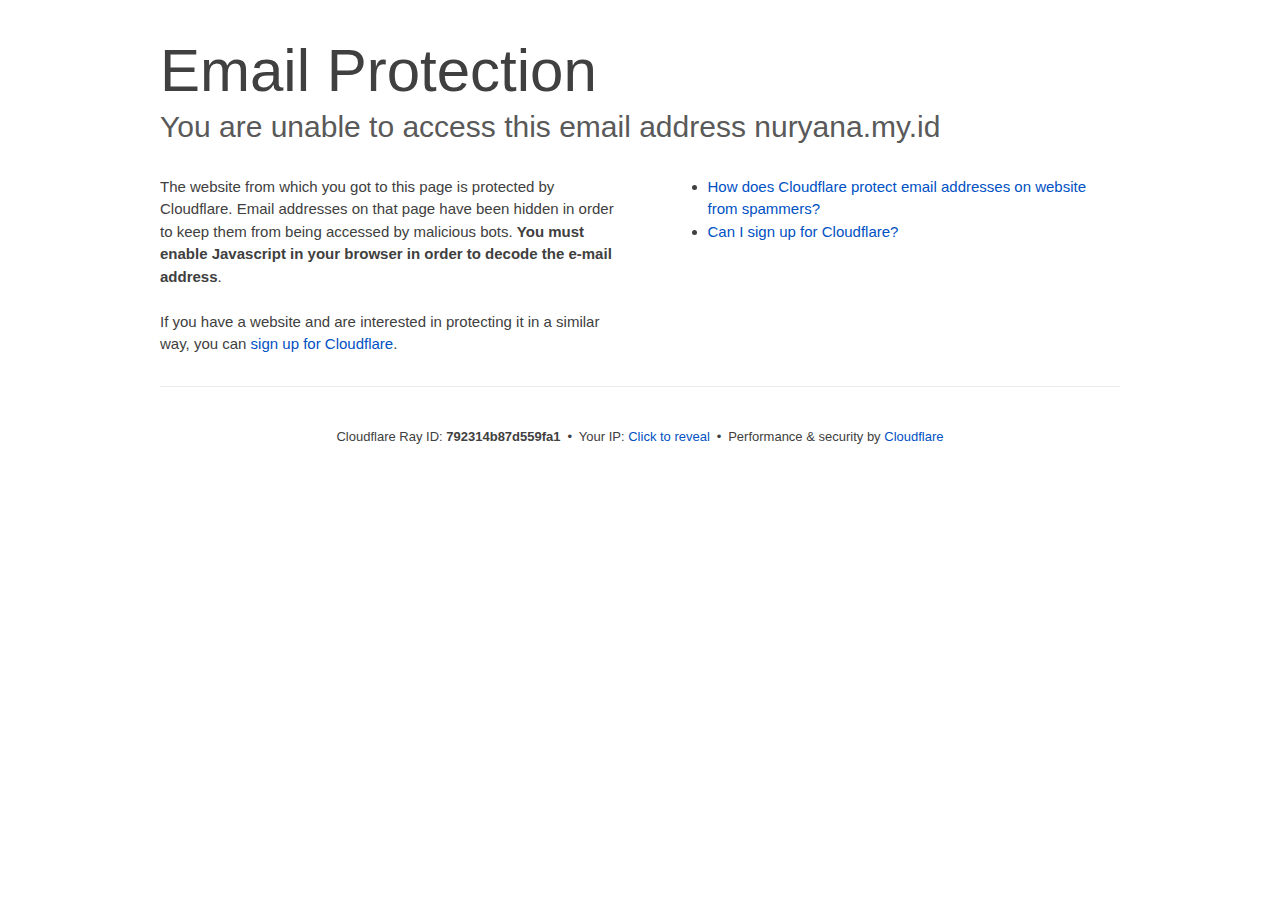
<file: cdn-cgi/l/email-protection/index.html>
<!DOCTYPE html>
<!--[if lt IE 7]> <html class="no-js ie6 oldie" lang="en-US"> <![endif]--><!--[if IE 7]>    <html class="no-js ie7 oldie" lang="en-US"> <![endif]--><!--[if IE 8]>    <html class="no-js ie8 oldie" lang="en-US"> <![endif]--><!--[if gt IE 8]><!--><html class="no-js" lang="en-US"> <!--<![endif]-->
<head>
<title>Email Protection | Cloudflare</title>
<meta charset="UTF-8">
<meta http-equiv="Content-Type" content="text/html; charset=UTF-8">
<meta http-equiv="X-UA-Compatible" content="IE=Edge">
<meta name="robots" content="noindex, nofollow">
<meta name="viewport" content="width=device-width,initial-scale=1">
<link rel="stylesheet" id="cf_styles-css" href="/cdn-cgi/styles/cf.errors.css">
<!--[if lt IE 9]><link rel="stylesheet" id='cf_styles-ie-css' href="/cdn-cgi/styles/cf.errors.ie.css" /><![endif]-->
<style>body{margin:0;padding:0}</style>


<!--[if gte IE 10]><!-->
<script>if (!navigator.cookieEnabled) {
    window.addEventListener('DOMContentLoaded', function () {
      var cookieEl = document.getElementById('cookie-alert');
      cookieEl.style.display = 'block';
    })
  }</script>
<!--<![endif]-->


</head>
<body>
  <div id="cf-wrapper">
    <div class="cf-alert cf-alert-error cf-cookie-error" id="cookie-alert" data-translate="enable_cookies">Please enable cookies.</div>
    <div id="cf-error-details" class="cf-error-details-wrapper">
      <div class="cf-wrapper cf-header cf-error-overview">
        <h1 data-translate="block_headline">Email Protection</h1>
        <h2 class="cf-subheadline"><span data-translate="unable_to_access">You are unable to access this email address</span> nuryana.my.id</h2>
      </div><!-- /.header -->

      <div class="cf-section cf-wrapper">
        <div class="cf-columns two">
          <div class="cf-column">
            <p>The website from which you got to this page is protected by Cloudflare. Email addresses on that page have been hidden in order to keep them from being accessed by malicious bots. <strong>You must enable Javascript in your browser in order to decode the e-mail address</strong>.</p>
            <p>If you have a website and are interested in protecting it in a similar way, you can <a rel="noopener noreferrer" href="https://www.cloudflare.com/sign-up?utm_source=email_protection">sign up for Cloudflare</a>.</p>
          </div>

          <div class="cf-column">
            <div class="grid_4">
              <div class="rail">
                  <div class="panel">
                      <ul class="nobullets">
                        <li><a rel="noopener noreferrer" class="modal-link-faq" href="https://support.cloudflare.com/hc/en-us/articles/200170016-What-is-Email-Address-Obfuscation-">How does Cloudflare protect email addresses on website from spammers?</a></li>
                        <li><a rel="noopener noreferrer" class="modal-link-faq" href="https://support.cloudflare.com/hc/en-us/categories/200275218-Getting-Started">Can I sign up for Cloudflare?</a></li>
                    </ul>
                </div>
              </div>
            </div>
          </div>
        </div>
      </div><!-- /.section -->

      <div class="cf-error-footer cf-wrapper w-240 lg:w-full py-10 sm:py-4 sm:px-8 mx-auto text-center sm:text-left border-solid border-0 border-t border-gray-300">
  <p class="text-13">
    <span class="cf-footer-item sm:block sm:mb-1">Cloudflare Ray ID: <strong class="font-semibold">792314b87d559fa1</strong></span>
    <span class="cf-footer-separator sm:hidden">&bull;</span>
    <span id="cf-footer-item-ip" class="cf-footer-item hidden sm:block sm:mb-1">
      Your IP:
      <button type="button" id="cf-footer-ip-reveal" class="cf-footer-ip-reveal-btn">Click to reveal</button>
      <span class="hidden" id="cf-footer-ip">209.97.165.118</span>
      <span class="cf-footer-separator sm:hidden">&bull;</span>
    </span>
    <span class="cf-footer-item sm:block sm:mb-1"><span>Performance &amp; security by</span> <a rel="noopener noreferrer" href="https://www.cloudflare.com/5xx-error-landing" id="brand_link" target="_blank">Cloudflare</a></span>
    
  </p>
  <script>(function(){function d(){var b=a.getElementById("cf-footer-item-ip"),c=a.getElementById("cf-footer-ip-reveal");b&&"classList"in b&&(b.classList.remove("hidden"),c.addEventListener("click",function(){c.classList.add("hidden");a.getElementById("cf-footer-ip").classList.remove("hidden")}))}var a=document;document.addEventListener&&a.addEventListener("DOMContentLoaded",d)})();</script>
</div><!-- /.error-footer -->


    </div><!-- /#cf-error-details -->
  </div><!-- /#cf-wrapper -->

  <script>window._cf_translation = {};</script>

</body>
</html>
</file>
<file: cdn-cgi/styles/cf.errors.css>
#cf-wrapper a,#cf-wrapper abbr,#cf-wrapper article,#cf-wrapper aside,#cf-wrapper b,#cf-wrapper big,#cf-wrapper blockquote,#cf-wrapper body,#cf-wrapper canvas,#cf-wrapper caption,#cf-wrapper center,#cf-wrapper cite,#cf-wrapper code,#cf-wrapper dd,#cf-wrapper del,#cf-wrapper details,#cf-wrapper dfn,#cf-wrapper div,#cf-wrapper dl,#cf-wrapper dt,#cf-wrapper em,#cf-wrapper embed,#cf-wrapper fieldset,#cf-wrapper figcaption,#cf-wrapper figure,#cf-wrapper footer,#cf-wrapper form,#cf-wrapper h1,#cf-wrapper h2,#cf-wrapper h3,#cf-wrapper h4,#cf-wrapper h5,#cf-wrapper h6,#cf-wrapper header,#cf-wrapper hgroup,#cf-wrapper html,#cf-wrapper i,#cf-wrapper iframe,#cf-wrapper img,#cf-wrapper label,#cf-wrapper legend,#cf-wrapper li,#cf-wrapper mark,#cf-wrapper menu,#cf-wrapper nav,#cf-wrapper object,#cf-wrapper ol,#cf-wrapper output,#cf-wrapper p,#cf-wrapper pre,#cf-wrapper s,#cf-wrapper samp,#cf-wrapper section,#cf-wrapper small,#cf-wrapper span,#cf-wrapper strike,#cf-wrapper strong,#cf-wrapper sub,#cf-wrapper summary,#cf-wrapper sup,#cf-wrapper table,#cf-wrapper tbody,#cf-wrapper td,#cf-wrapper tfoot,#cf-wrapper th,#cf-wrapper thead,#cf-wrapper tr,#cf-wrapper tt,#cf-wrapper u,#cf-wrapper ul{margin:0;padding:0;border:0;font:inherit;font-size:100%;text-decoration:none;vertical-align:baseline}#cf-wrapper a img{border:none}#cf-wrapper article,#cf-wrapper aside,#cf-wrapper details,#cf-wrapper figcaption,#cf-wrapper figure,#cf-wrapper footer,#cf-wrapper header,#cf-wrapper hgroup,#cf-wrapper menu,#cf-wrapper nav,#cf-wrapper section,#cf-wrapper summary{display:block}#cf-wrapper .cf-columns:after,#cf-wrapper .cf-columns:before,#cf-wrapper .cf-section:after,#cf-wrapper .cf-section:before,#cf-wrapper .cf-wrapper:after,#cf-wrapper .cf-wrapper:before,#cf-wrapper .clearfix:after,#cf-wrapper .clearfix:before,#cf-wrapper section:after,#cf-wrapper section:before{content:" ";display:table}#cf-wrapper .cf-columns:after,#cf-wrapper .cf-section:after,#cf-wrapper .cf-wrapper:after,#cf-wrapper .clearfix:after,#cf-wrapper section:after{clear:both}#cf-wrapper{display:block;margin:0;padding:0;position:relative;text-align:left;width:100%;z-index:999999999;color:#404040!important;font-family:-apple-system,BlinkMacSystemFont,Segoe UI,Roboto,Oxygen,Ubuntu,Helvetica Neue,Arial,sans-serif!important;font-size:15px!important;line-height:1.5!important;text-decoration:none!important;letter-spacing:normal;-webkit-tap-highlight-color:rgba(246,139,31,.3);-webkit-font-smoothing:antialiased}#cf-wrapper .cf-section,#cf-wrapper section{background:0 0;display:block;margin-bottom:2em;margin-top:2em}#cf-wrapper .cf-wrapper{margin-left:auto;margin-right:auto;width:90%}#cf-wrapper .cf-columns{display:block;list-style:none;padding:0;width:100%}#cf-wrapper .cf-columns img,#cf-wrapper .cf-columns input,#cf-wrapper .cf-columns object,#cf-wrapper .cf-columns select,#cf-wrapper .cf-columns textarea{max-width:100%}#cf-wrapper .cf-columns>.cf-column{float:left;padding-bottom:45px;width:100%;box-sizing:border-box}@media screen and (min-width:49.2em){#cf-wrapper .cf-columns.cols-2>.cf-column:nth-child(n+3),#cf-wrapper .cf-columns.cols-3>.cf-column:nth-child(n+4),#cf-wrapper .cf-columns.cols-4>.cf-column:nth-child(n+3),#cf-wrapper .cf-columns.four>.cf-column:nth-child(n+3),#cf-wrapper .cf-columns.three>.cf-column:nth-child(n+4),#cf-wrapper .cf-columns.two>.cf-column:nth-child(n+3){padding-top:67.5px}#cf-wrapper .cf-columns>.cf-column{padding-bottom:0}#cf-wrapper .cf-columns.cols-2>.cf-column,#cf-wrapper .cf-columns.cols-4>.cf-column,#cf-wrapper .cf-columns.four>.cf-column,#cf-wrapper .cf-columns.two>.cf-column{padding-left:0;padding-right:22.5px;width:50%}#cf-wrapper .cf-columns.cols-2>.cf-column:nth-child(2n),#cf-wrapper .cf-columns.cols-4>.cf-column:nth-child(2n),#cf-wrapper .cf-columns.four>.cf-column:nth-child(2n),#cf-wrapper .cf-columns.two>.cf-column:nth-child(2n){padding-left:22.5px;padding-right:0}#cf-wrapper .cf-columns.cols-2>.cf-column:nth-child(odd),#cf-wrapper .cf-columns.cols-4>.cf-column:nth-child(odd),#cf-wrapper .cf-columns.four>.cf-column:nth-child(odd),#cf-wrapper .cf-columns.two>.cf-column:nth-child(odd){clear:left}#cf-wrapper .cf-columns.cols-3>.cf-column,#cf-wrapper .cf-columns.three>.cf-column{padding-left:30px;width:33.3333333333333%}#cf-wrapper .cf-columns.cols-3>.cf-column:first-child,#cf-wrapper .cf-columns.cols-3>.cf-column:nth-child(3n+1),#cf-wrapper .cf-columns.three>.cf-column:first-child,#cf-wrapper .cf-columns.three>.cf-column:nth-child(3n+1){clear:left;padding-left:0;padding-right:30px}#cf-wrapper .cf-columns.cols-3>.cf-column:nth-child(3n+2),#cf-wrapper .cf-columns.three>.cf-column:nth-child(3n+2){padding-left:15px;padding-right:15px}#cf-wrapper .cf-columns.cols-3>.cf-column:nth-child(-n+3),#cf-wrapper .cf-columns.three>.cf-column:nth-child(-n+3){padding-top:0}}@media screen and (min-width:66em){#cf-wrapper .cf-columns>.cf-column{padding-bottom:0}#cf-wrapper .cf-columns.cols-4>.cf-column,#cf-wrapper .cf-columns.four>.cf-column{padding-left:33.75px;width:25%}#cf-wrapper .cf-columns.cols-4>.cf-column:nth-child(odd),#cf-wrapper .cf-columns.four>.cf-column:nth-child(odd){clear:none}#cf-wrapper .cf-columns.cols-4>.cf-column:first-child,#cf-wrapper .cf-columns.cols-4>.cf-column:nth-child(4n+1),#cf-wrapper .cf-columns.four>.cf-column:first-child,#cf-wrapper .cf-columns.four>.cf-column:nth-child(4n+1){clear:left;padding-left:0;padding-right:33.75px}#cf-wrapper .cf-columns.cols-4>.cf-column:nth-child(4n+2),#cf-wrapper .cf-columns.four>.cf-column:nth-child(4n+2){padding-left:11.25px;padding-right:22.5px}#cf-wrapper .cf-columns.cols-4>.cf-column:nth-child(4n+3),#cf-wrapper .cf-columns.four>.cf-column:nth-child(4n+3){padding-left:22.5px;padding-right:11.25px}#cf-wrapper .cf-columns.cols-4>.cf-column:nth-child(n+5),#cf-wrapper .cf-columns.four>.cf-column:nth-child(n+5){padding-top:67.5px}#cf-wrapper .cf-columns.cols-4>.cf-column:nth-child(-n+4),#cf-wrapper .cf-columns.four>.cf-column:nth-child(-n+4){padding-top:0}}#cf-wrapper a{background:0 0;border:0;color:#0051c3;outline:0;text-decoration:none;-webkit-transition:all .15s ease;transition:all .15s ease}#cf-wrapper a:hover{background:0 0;border:0;color:#f68b1f}#cf-wrapper a:focus{background:0 0;border:0;color:#62a1d8;outline:0}#cf-wrapper a:active{background:0 0;border:0;color:#c16508;outline:0}#cf-wrapper h1,#cf-wrapper h2,#cf-wrapper h3,#cf-wrapper h4,#cf-wrapper h5,#cf-wrapper h6,#cf-wrapper p{color:#404040;margin:0;padding:0}#cf-wrapper h1,#cf-wrapper h2,#cf-wrapper h3{font-weight:400}#cf-wrapper h4,#cf-wrapper h5,#cf-wrapper h6,#cf-wrapper strong{font-weight:600}#cf-wrapper h1{font-size:36px;line-height:1.2}#cf-wrapper h2{font-size:30px;line-height:1.3}#cf-wrapper h3{font-size:25px;line-height:1.3}#cf-wrapper h4{font-size:20px;line-height:1.3}#cf-wrapper h5{font-size:15px}#cf-wrapper h6{font-size:13px}#cf-wrapper ol,#cf-wrapper ul{list-style:none;margin-left:3em}#cf-wrapper ul{list-style-type:disc}#cf-wrapper ol{list-style-type:decimal}#cf-wrapper em{font-style:italic}#cf-wrapper .cf-subheadline{color:#595959;font-weight:300}#cf-wrapper .cf-text-error{color:#bd2426}#cf-wrapper .cf-text-success{color:#9bca3e}#cf-wrapper ol+h2,#cf-wrapper ol+h3,#cf-wrapper ol+h4,#cf-wrapper ol+h5,#cf-wrapper ol+h6,#cf-wrapper ol+p,#cf-wrapper p+dl,#cf-wrapper p+ol,#cf-wrapper p+p,#cf-wrapper p+table,#cf-wrapper p+ul,#cf-wrapper ul+h2,#cf-wrapper ul+h3,#cf-wrapper ul+h4,#cf-wrapper ul+h5,#cf-wrapper ul+h6,#cf-wrapper ul+p{margin-top:1.5em}#cf-wrapper h1+p,#cf-wrapper p+h1,#cf-wrapper p+h2,#cf-wrapper p+h3,#cf-wrapper p+h4,#cf-wrapper p+h5,#cf-wrapper p+h6{margin-top:1.25em}#cf-wrapper h1+h2,#cf-wrapper h1+h3,#cf-wrapper h2+h3,#cf-wrapper h3+h4,#cf-wrapper h4+h5{margin-top:.25em}#cf-wrapper h2+p{margin-top:1em}#cf-wrapper h1+h4,#cf-wrapper h1+h5,#cf-wrapper h1+h6,#cf-wrapper h2+h4,#cf-wrapper h2+h5,#cf-wrapper h2+h6,#cf-wrapper h3+h5,#cf-wrapper h3+h6,#cf-wrapper h3+p,#cf-wrapper h4+p,#cf-wrapper h5+ol,#cf-wrapper h5+p,#cf-wrapper h5+ul{margin-top:.5em}#cf-wrapper .cf-btn{background-color:transparent;border:1px solid #999;color:#404040;font-size:14px;font-weight:400;line-height:1.2;margin:0;padding:.6em 1.33333em .53333em;-webkit-user-select:none;-moz-user-select:none;-ms-user-select:none;user-select:none;display:-moz-inline-stack;display:inline-block;vertical-align:middle;zoom:1;border-radius:2px;box-sizing:border-box;-webkit-transition:all .2s ease;transition:all .2s ease}#cf-wrapper .cf-btn:hover{background-color:#bfbfbf;border:1px solid #737373;color:#fff}#cf-wrapper .cf-btn:focus{color:inherit;outline:0;box-shadow:inset 0 0 4px rgba(0,0,0,.3)}#cf-wrapper .cf-btn.active,#cf-wrapper .cf-btn:active{background-color:#bfbfbf;border:1px solid #404040;color:#272727}#cf-wrapper .cf-btn::-moz-focus-inner{padding:0;border:0}#cf-wrapper .cf-btn .cf-caret{border-top-color:currentColor;margin-left:.25em;margin-top:.18333em}#cf-wrapper .cf-btn-primary{background-color:#2f7bbf;border:1px solid transparent;color:#fff}#cf-wrapper .cf-btn-primary:hover{background-color:#62a1d8;border:1px solid #2f7bbf;color:#fff}#cf-wrapper .cf-btn-primary.active,#cf-wrapper .cf-btn-primary:active,#cf-wrapper .cf-btn-primary:focus{background-color:#62a1d8;border:1px solid #163959;color:#fff}#cf-wrapper .cf-btn-danger,#cf-wrapper .cf-btn-error,#cf-wrapper .cf-btn-important{background-color:#bd2426;border-color:transparent;color:#fff}#cf-wrapper .cf-btn-danger:hover,#cf-wrapper .cf-btn-error:hover,#cf-wrapper .cf-btn-important:hover{background-color:#de5052;border-color:#bd2426;color:#fff}#cf-wrapper .cf-btn-danger.active,#cf-wrapper .cf-btn-danger:active,#cf-wrapper .cf-btn-danger:focus,#cf-wrapper .cf-btn-error.active,#cf-wrapper .cf-btn-error:active,#cf-wrapper .cf-btn-error:focus,#cf-wrapper .cf-btn-important.active,#cf-wrapper .cf-btn-important:active,#cf-wrapper .cf-btn-important:focus{background-color:#de5052;border-color:#521010;color:#fff}#cf-wrapper .cf-btn-accept,#cf-wrapper .cf-btn-success{background-color:#9bca3e;border:1px solid transparent;color:#fff}#cf-wrapper .cf-btn-accept:hover,#cf-wrapper .cf-btn-success:hover{background-color:#bada7a;border:1px solid #9bca3e;color:#fff}#cf-wrapper .active.cf-btn-accept,#cf-wrapper .cf-btn-accept:active,#cf-wrapper .cf-btn-accept:focus,#cf-wrapper .cf-btn-success.active,#cf-wrapper .cf-btn-success:active,#cf-wrapper .cf-btn-success:focus{background-color:#bada7a;border:1px solid #516b1d;color:#fff}#cf-wrapper .cf-btn-accept{color:transparent;font-size:0;height:36.38px;overflow:hidden;position:relative;text-indent:0;width:36.38px;white-space:nowrap}#cf-wrapper input,#cf-wrapper select,#cf-wrapper textarea{background:#fff!important;border:1px solid #999!important;color:#404040!important;font-size:.86667em!important;line-height:1.24!important;margin:0 0 1em!important;max-width:100%!important;outline:0!important;padding:.45em .75em!important;vertical-align:middle!important;display:-moz-inline-stack;display:inline-block;zoom:1;box-sizing:border-box;-webkit-transition:all .2s ease;transition:all .2s ease;border-radius:2px}#cf-wrapper input:hover,#cf-wrapper select:hover,#cf-wrapper textarea:hover{border-color:gray}#cf-wrapper input:focus,#cf-wrapper select:focus,#cf-wrapper textarea:focus{border-color:#2f7bbf;outline:0;box-shadow:0 0 8px rgba(47,123,191,.5)}#cf-wrapper fieldset{width:100%}#cf-wrapper label{display:block;font-size:13px;margin-bottom:.38333em}#cf-wrapper .cf-form-stacked .select2-container,#cf-wrapper .cf-form-stacked input,#cf-wrapper .cf-form-stacked select,#cf-wrapper .cf-form-stacked textarea{display:block;width:100%}#cf-wrapper .cf-form-stacked input[type=button],#cf-wrapper .cf-form-stacked input[type=checkbox],#cf-wrapper .cf-form-stacked input[type=submit]{display:-moz-inline-stack;display:inline-block;vertical-align:middle;zoom:1;width:auto}#cf-wrapper .cf-form-actions{text-align:right}#cf-wrapper .cf-alert{background-color:#f9b169;border:1px solid #904b06;color:#404040;font-size:13px;padding:7.5px 15px;position:relative;vertical-align:middle;border-radius:2px}#cf-wrapper .cf-alert:empty{display:none}#cf-wrapper .cf-alert .cf-close{border:1px solid transparent;color:inherit;font-size:18.75px;line-height:1;padding:0;position:relative;right:-18.75px;top:0}#cf-wrapper .cf-alert .cf-close:hover{background-color:transparent;border-color:currentColor;color:inherit}#cf-wrapper .cf-alert-danger,#cf-wrapper .cf-alert-error{background-color:#de5052;border-color:#521010;color:#fff}#cf-wrapper .cf-alert-success{background-color:#bada7a;border-color:#516b1d;color:#516b1d}#cf-wrapper .cf-alert-warning{background-color:#f9b169;border-color:#904b06;color:#404040}#cf-wrapper .cf-alert-info{background-color:#62a1d8;border-color:#163959;color:#163959}#cf-wrapper .cf-alert-nonessential{background-color:#ebebeb;border-color:#999;color:#404040}#cf-wrapper .cf-icon-exclamation-sign{background:url(/cdn-cgi/images/icon-exclamation.png?1376755637) 50% no-repeat;height:54px;width:54px;display:-moz-inline-stack;display:inline-block;vertical-align:middle;zoom:1}#cf-wrapper h1 .cf-icon-exclamation-sign{margin-top:-10px}#cf-wrapper #cf-error-banner{background-color:#fff;border-bottom:3px solid #f68b1f;padding:15px 15px 20px;position:relative;z-index:999999999;box-shadow:0 2px 8px rgba(0,0,0,.2)}#cf-wrapper #cf-error-banner h4,#cf-wrapper #cf-error-banner p{display:-moz-inline-stack;display:inline-block;vertical-align:bottom;zoom:1}#cf-wrapper #cf-error-banner h4{color:#2f7bbf;font-weight:400;font-size:20px;line-height:1;vertical-align:baseline}#cf-wrapper #cf-error-banner .cf-error-actions{margin-bottom:10px;text-align:center;width:100%}#cf-wrapper #cf-error-banner .cf-error-actions a{display:-moz-inline-stack;display:inline-block;vertical-align:middle;zoom:1}#cf-wrapper #cf-error-banner .cf-error-actions a+a{margin-left:10px}#cf-wrapper #cf-error-banner .cf-error-actions .cf-btn-accept,#cf-wrapper #cf-error-banner .cf-error-actions .cf-btn-success{color:#fff}#cf-wrapper #cf-error-banner .error-header-desc{text-align:left}#cf-wrapper #cf-error-banner .cf-close{color:#999;cursor:pointer;display:inline-block;font-size:34.5px;float:none;font-weight:700;height:22.5px;line-height:.6;overflow:hidden;position:absolute;right:20px;top:25px;text-indent:200%;width:22.5px}#cf-wrapper #cf-error-banner .cf-close:hover{color:gray}#cf-wrapper #cf-error-banner .cf-close:before{content:"\00D7";left:0;height:100%;position:absolute;text-align:center;text-indent:0;top:0;width:100%}#cf-inline-error-wrapper{box-shadow:0 2px 10px rgba(0,0,0,.5)}#cf-wrapper #cf-error-details{background:#fff}#cf-wrapper #cf-error-details .cf-error-overview{padding:25px 0 0}#cf-wrapper #cf-error-details .cf-error-overview h1,#cf-wrapper #cf-error-details .cf-error-overview h2{font-weight:300}#cf-wrapper #cf-error-details .cf-error-overview h2{margin-top:0}#cf-wrapper #cf-error-details .cf-highlight{background:#ebebeb;overflow-x:hidden;padding:30px 0;background-image:-webkit-gradient(linear,left top, left bottom,from(#dedede),color-stop(3%, #ebebeb),color-stop(97%, #ebebeb),to(#dedede));background-image:linear-gradient(top,#dedede,#ebebeb 3%,#ebebeb 97%,#dedede)}#cf-wrapper #cf-error-details .cf-highlight h3{color:#999;font-weight:300}#cf-wrapper #cf-error-details .cf-highlight .cf-column:last-child{padding-bottom:0}#cf-wrapper #cf-error-details .cf-highlight .cf-highlight-inverse{background-color:#fff;padding:15px;border-radius:2px}#cf-wrapper #cf-error-details .cf-status-display h3{margin-top:.5em}#cf-wrapper #cf-error-details .cf-status-label{color:#9bca3e;font-size:1.46667em}#cf-wrapper #cf-error-details .cf-status-label,#cf-wrapper #cf-error-details .cf-status-name{display:inline}#cf-wrapper #cf-error-details .cf-status-item{display:block;position:relative;text-align:left}#cf-wrapper #cf-error-details .cf-status-item,#cf-wrapper #cf-error-details .cf-status-item.cf-column{padding-bottom:1.5em}#cf-wrapper #cf-error-details .cf-status-item.cf-error-source{display:block;text-align:center}#cf-wrapper #cf-error-details .cf-status-item.cf-error-source:after{bottom:-60px;content:"";display:none;border-bottom:18px solid #fff;border-left:20px solid transparent;border-right:20px solid transparent;height:0;left:50%;margin-left:-9px;position:absolute;right:50%;width:0}#cf-wrapper #cf-error-details .cf-status-item+.cf-status-item{border-top:1px solid #dedede;padding-top:1.5em}#cf-wrapper #cf-error-details .cf-status-item+.cf-status-item:before{background:url(/cdn-cgi/images/cf-icon-horizontal-arrow.png) no-repeat;content:"";display:block;left:0;position:absolute;top:25.67px}#cf-wrapper #cf-error-details .cf-error-source .cf-icon-error-container{height:85px;margin-bottom:2.5em}#cf-wrapper #cf-error-details .cf-error-source .cf-status-label{color:#bd2426}#cf-wrapper #cf-error-details .cf-error-source .cf-icon{display:block}#cf-wrapper #cf-error-details .cf-error-source .cf-icon-status{bottom:-10px;left:50%;top:auto;right:auto}#cf-wrapper #cf-error-details .cf-error-source .cf-status-label,#cf-wrapper #cf-error-details .cf-error-source .cf-status-name{display:block}#cf-wrapper #cf-error-details .cf-icon-error-container{height:auto;position:relative}#cf-wrapper #cf-error-details .cf-icon-status{display:block;margin-left:-24px;position:absolute;top:0;right:0}#cf-wrapper #cf-error-details .cf-icon{display:none;margin:0 auto}#cf-wrapper #cf-error-details .cf-status-desc{display:block;height:22.5px;overflow:hidden;text-overflow:ellipsis;width:100%;white-space:nowrap}#cf-wrapper #cf-error-details .cf-status-desc:empty{display:none}#cf-wrapper #cf-error-details .cf-error-footer{padding:1.33333em 0;border-top:1px solid #ebebeb;text-align:center}#cf-wrapper #cf-error-details .cf-error-footer p{font-size:13px}#cf-wrapper #cf-error-details .cf-error-footer select{margin:0!important}#cf-wrapper #cf-error-details .cf-footer-item{display:block;margin-bottom:5px;text-align:left}#cf-wrapper #cf-error-details .cf-footer-separator{display:none}#cf-wrapper #cf-error-details .cf-captcha-info{margin-bottom:10px;position:relative;text-align:center}#cf-wrapper #cf-error-details .cf-captcha-image{height:57px;width:300px}#cf-wrapper #cf-error-details .cf-captcha-actions{margin-top:15px}#cf-wrapper #cf-error-details .cf-captcha-actions a{font-size:0;height:36.38px;overflow:hidden;padding-left:1.2em;padding-right:1.2em;position:relative;text-indent:-9999px;width:36.38px;white-space:nowrap}#cf-wrapper #cf-error-details .cf-captcha-actions a.cf-icon-refresh span{background-position:0 -787px}#cf-wrapper #cf-error-details .cf-captcha-actions a.cf-icon-announce span{background-position:0 -767px}#cf-wrapper #cf-error-details .cf-captcha-actions a.cf-icon-question span{background-position:0 -827px}#cf-wrapper #cf-error-details .cf-screenshot-container{background:url(/cdn-cgi/images/browser-bar.png?1376755637) no-repeat #fff;max-height:400px;max-width:100%;overflow:hidden;padding-top:53px;width:960px;border-radius:5px 5px 0 0}#cf-wrapper #cf-error-details .cf-screenshot-container .cf-no-screenshot{background:url(/cdn-cgi/images/cf-no-screenshot-warn.png) no-repeat;display:block;height:158px;left:25%;margin-top:-79px;overflow:hidden;position:relative;top:50%;width:178px}#cf-wrapper #cf-error-details .cf-captcha-container .cf-screenshot-container,#cf-wrapper #cf-error-details .cf-captcha-container .cf-screenshot-container img,#recaptcha-widget .cf-alert,#recaptcha-widget .recaptcha_only_if_audio,.cf-cookie-error{display:none}#cf-wrapper #cf-error-details .cf-screenshot-container .cf-no-screenshot.error{background:url(/cdn-cgi/images/cf-no-screenshot-error.png) no-repeat;height:175px}#cf-wrapper #cf-error-details .cf-screenshot-container.cf-screenshot-full .cf-no-screenshot{left:50%;margin-left:-89px}.cf-captcha-info iframe{max-width:100%}#cf-wrapper .cf-icon-ok{background:url(/cdn-cgi/images/cf-icon-ok.png) no-repeat;height:48px;width:48px}#cf-wrapper .cf-icon-error{background:url(/cdn-cgi/images/cf-icon-error.png) no-repeat;height:48px;width:48px}#cf-wrapper .cf-icon-browser{background:url(/cdn-cgi/images/cf-icon-browser.png) no-repeat;height:80px;width:100px}#cf-wrapper .cf-icon-cloud{background:url(/cdn-cgi/images/cf-icon-cloud.png) no-repeat;height:77px;width:151px}#cf-wrapper .cf-icon-server{background:url(/cdn-cgi/images/cf-icon-server.png) no-repeat;height:75px;width:95px}#cf-wrapper .cf-icon-railgun{background-position:0 -848px;height:81px;width:95px}#cf-wrapper .cf-caret{border:.33333em solid transparent;border-top-color:inherit;content:"";height:0;width:0;display:-moz-inline-stack;display:inline-block;vertical-align:middle;zoom:1}@media screen and (min-width:49.2em){#cf-wrapper #cf-error-details .cf-status-desc:empty,#cf-wrapper #cf-error-details .cf-status-item.cf-error-source:after,#cf-wrapper #cf-error-details .cf-status-item .cf-icon,#cf-wrapper #cf-error-details .cf-status-label,#cf-wrapper #cf-error-details .cf-status-name{display:block}#cf-wrapper .cf-wrapper{width:708px}#cf-wrapper #cf-error-banner{padding:20px 20px 25px}#cf-wrapper #cf-error-banner .cf-error-actions{margin-bottom:15px}#cf-wrapper #cf-error-banner .cf-error-header-desc h4{margin-right:.5em}#cf-wrapper #cf-error-details h1{font-size:4em}#cf-wrapper #cf-error-details .cf-error-overview{padding-top:2.33333em}#cf-wrapper #cf-error-details .cf-highlight{padding:4em 0}#cf-wrapper #cf-error-details .cf-status-item{text-align:center}#cf-wrapper #cf-error-details .cf-status-item,#cf-wrapper #cf-error-details .cf-status-item.cf-column{padding-bottom:0}#cf-wrapper #cf-error-details .cf-status-item+.cf-status-item{border:0;padding-top:0}#cf-wrapper #cf-error-details .cf-status-item+.cf-status-item:before{background-position:0 -544px;height:24.75px;margin-left:-37.5px;width:75px;background-size:131.25px auto}#cf-wrapper #cf-error-details .cf-icon-error-container{height:85px;margin-bottom:2.5em}#cf-wrapper #cf-error-details .cf-icon-status{bottom:-10px;left:50%;top:auto;right:auto}#cf-wrapper #cf-error-details .cf-error-footer{padding:2.66667em 0}#cf-wrapper #cf-error-details .cf-footer-item,#cf-wrapper #cf-error-details .cf-footer-separator{display:-moz-inline-stack;display:inline-block;vertical-align:baseline;zoom:1}#cf-wrapper #cf-error-details .cf-footer-separator{padding:0 .25em}#cf-wrapper #cf-error-details .cf-status-item.cloudflare-status:before{margin-left:-50px}#cf-wrapper #cf-error-details .cf-status-item.cloudflare-status+.status-item:before{margin-left:-25px}#cf-wrapper #cf-error-details .cf-screenshot-container{height:400px;margin-bottom:-4em;max-width:none}#cf-wrapper #cf-error-details .cf-captcha-container .cf-screenshot-container,#cf-wrapper #cf-error-details .cf-captcha-container .cf-screenshot-container img{display:block}}@media screen and (min-width:66em){#cf-wrapper .cf-wrapper{width:960px}#cf-wrapper #cf-error-banner .cf-close{position:relative;right:auto;top:auto}#cf-wrapper #cf-error-banner .cf-details{white-space:nowrap}#cf-wrapper #cf-error-banner .cf-details-link{padding-right:.5em}#cf-wrapper #cf-error-banner .cf-error-actions{float:right;margin-bottom:0;text-align:left;width:auto}#cf-wrapper #cf-error-details .cf-status-item+.cf-status-item:before{background-position:0 -734px;height:33px;margin-left:-50px;width:100px;background-size:auto}#cf-wrapper #cf-error-details .cf-status-item.cf-cloudflare-status:before{margin-left:-66.67px}#cf-wrapper #cf-error-details .cf-status-item.cf-cloudflare-status+.cf-status-item:before{margin-left:-37.5px}#cf-wrapper #cf-error-details .cf-captcha-image{float:left}#cf-wrapper #cf-error-details .cf-captcha-actions{position:absolute;top:0;right:0}}.no-js #cf-wrapper .js-only{display:none}#cf-wrapper #cf-error-details .heading-ray-id{font-family:monaco,courier,monospace;font-size:15px;white-space:nowrap} #cf-wrapper #cf-error-details .cf-footer-item.hidden,.cf-error-footer .hidden{display:none} .cf-error-footer .cf-footer-ip-reveal-btn{-webkit-appearance:button;-moz-appearance:button;appearance:button;text-decoration:none;background:none;color:inherit;border:none;padding:0;font:inherit;cursor:pointer;color:#0051c3;-webkit-transition:color .15s ease;transition:color .15s ease}.cf-error-footer .cf-footer-ip-reveal-btn:hover{color:#ee730a}
</file>
